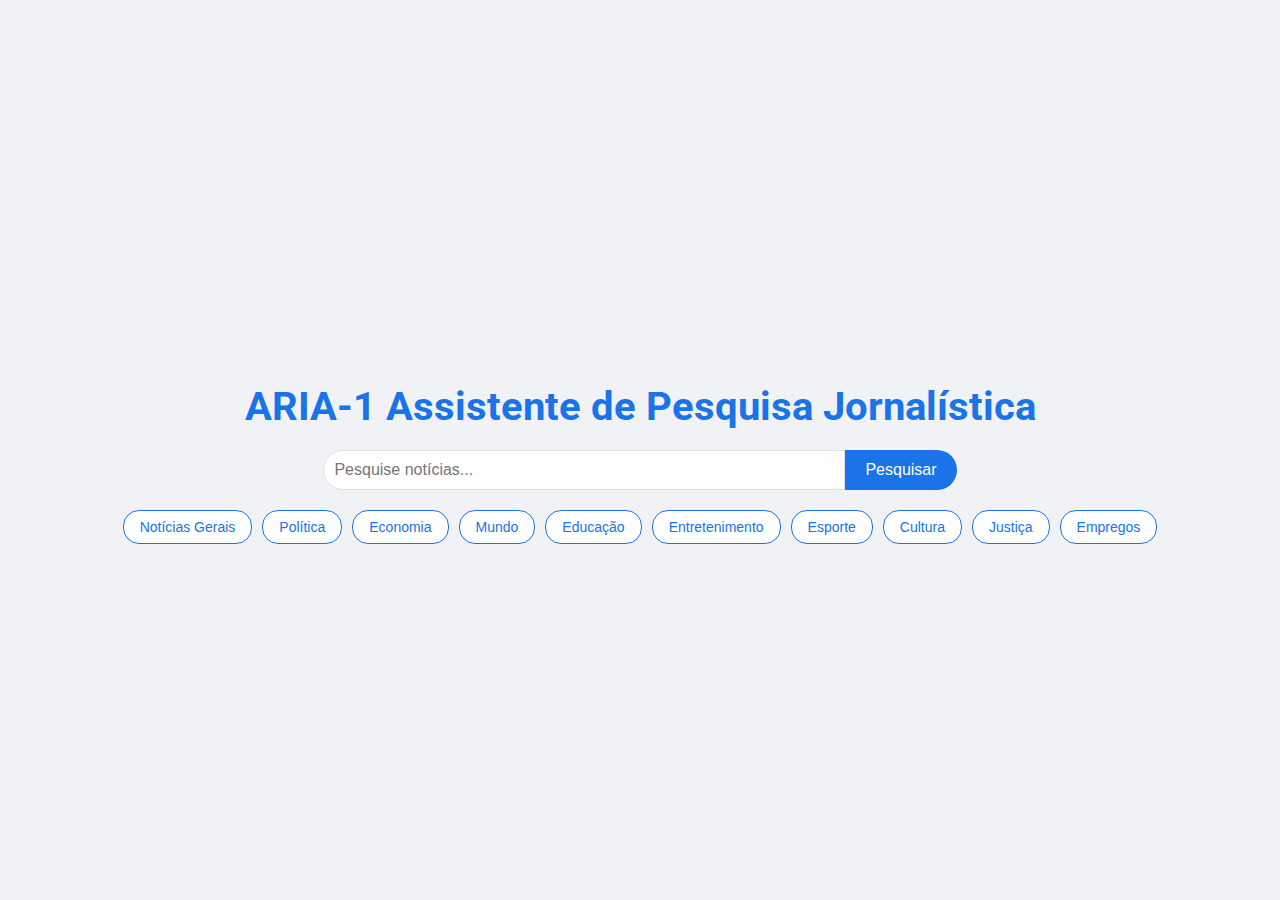
<file: JORNALISTA:TECH/index.html>
<!DOCTYPE html>
<html lang="pt-br">
<head>
    <meta charset="UTF-8">
    <meta name="viewport" content="width=device-width, initial-scale=1.0">
    <title>ARIA-1 Assistente de Pesquisa Jornalística</title>
    <link href="https://fonts.googleapis.com/css2?family=Roboto:wght@300;400;700&display=swap" rel="stylesheet">
    <style>
        body {
            font-family: 'Roboto', sans-serif;
            margin: 0;
            padding: 0;
            display: flex;
            justify-content: center;
            align-items: center;
            height: 100vh;
            background-color: #f0f2f5;
        }
        .container {
            text-align: center;
        }
        h1 {
            color: #1a73e8;
            font-size: 2.5em;
            margin-bottom: 20px;
        }
        .search-form {
            display: flex;
            justify-content: center;
            margin-bottom: 20px;
        }
        .search-input {
            width: 500px;
            padding: 10px;
            font-size: 16px;
            border: 1px solid #dfe1e5;
            border-radius: 24px 0 0 24px;
            outline: none;
        }
        .search-button {
            padding: 10px 20px;
            font-size: 16px;
            background-color: #1a73e8;
            color: white;
            border: none;
            border-radius: 0 24px 24px 0;
            cursor: pointer;
        }
        .categories {
            display: flex;
            justify-content: center;
            flex-wrap: wrap;
            gap: 10px;
            margin-top: 20px;
        }
        .category-button {
            padding: 8px 16px;
            font-size: 14px;
            background-color: #fff;
            color: #1a73e8;
            border: 1px solid #1a73e8;
            border-radius: 16px;
            cursor: pointer;
            transition: background-color 0.3s, color 0.3s;
        }
        .category-button:hover, .category-button.active {
            background-color: #1a73e8;
            color: #fff;
        }
    </style>
</head>
<body>
    <div class="container">
        <h1>ARIA-1 Assistente de Pesquisa Jornalística</h1>
        <form id="search-form" class="search-form" action="../pages/search.html" method="get">
            <input type="text" id="search-input" name="q" class="search-input" placeholder="Pesquise notícias..." required>
            <button type="submit" class="search-button">Pesquisar</button>
        </form>
        <div id="categories" class="categories"></div>
    </div>

    <script>
        const categories = [
            "Notícias Gerais", "Política", "Economia", "Mundo", "Educação",
            "Entretenimento", "Esporte", "Cultura", "Justiça", "Empregos"
        ];

        function createCategoryButtons() {
            const categoriesContainer = document.getElementById("categories");
            categories.forEach((category) => {
                const button = document.createElement("button");
                button.textContent = category;
                button.className = "category-button";
                button.onclick = () => {
                    document.querySelectorAll(".category-button").forEach(btn => btn.classList.remove("active"));
                    button.classList.add("active");
                    document.getElementById("search-form").action = `search.html?category=${encodeURIComponent(category)}`;
                };
                categoriesContainer.appendChild(button);
            });
        }

        createCategoryButtons();
    </script>
</body>
</html>
</file>
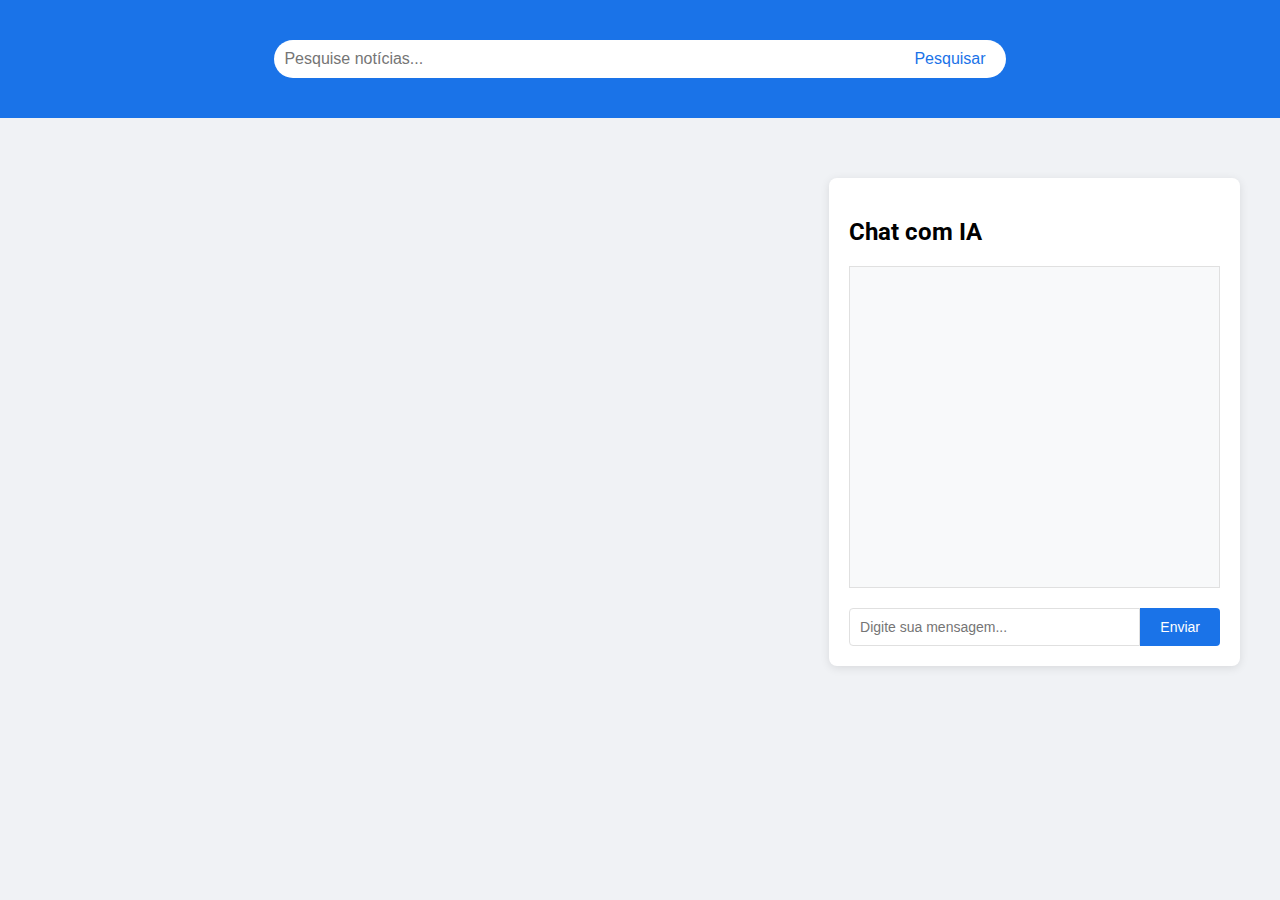
<file: JORNALISTA:TECH/pages/search.html>
<!DOCTYPE html>
<html lang="pt-br">
<head>
    <meta charset="UTF-8">
    <meta name="viewport" content="width=device-width, initial-scale=1.0">
    <title>ARIA-1 Resultados da Pesquisa</title>
    <link href="https://fonts.googleapis.com/css2?family=Roboto:wght@300;400;700&display=swap" rel="stylesheet">
    <style>
        body {
            font-family: 'Roboto', sans-serif;
            margin: 0;
            padding: 0;
            background-color: #f0f2f5;
        }
        .container {
            max-width: 1200px;
            margin: 0 auto;
            padding: 20px;
        }
        header {
            background-color: #1a73e8;
            color: white;
            padding: 20px 0;
        }
        .search-form {
            display: flex;
            justify-content: center;
            align-items: center;
        }
        .search-input {
            width: 50%;
            padding: 10px;
            font-size: 16px;
            border: none;
            border-radius: 24px 0 0 24px;
        }
        .search-button {
            padding: 10px 20px;
            font-size: 16px;
            background-color: #fff;
            color: #1a73e8;
            border: none;
            border-radius: 0 24px 24px 0;
            cursor: pointer;
        }
        .main-content {
            display: flex;
            margin-top: 40px;
        }
        .results {
            width: 66%;
            margin-right: 2%;
        }
        .card {
            background-color: #fff;
            border-radius: 8px;
            box-shadow: 0 2px 10px rgba(0, 0, 0, 0.1);
            overflow: hidden;
            margin-bottom: 20px;
            display: flex;
        }
        .card-image-container {
            width: 200px;
            height: 150px;
            display: flex;
            align-items: center;
            justify-content: center;
            background-color: #f0f0f0;
        }
        .card-image {
            max-width: 100%;
            max-height: 100%;
            object-fit: contain;
        }
        .card-content {
            padding: 20px;
            flex-grow: 1;
        }
        .card-title {
            font-size: 18px;
            font-weight: bold;
            margin-bottom: 10px;
            color: #1a0dab;
            text-decoration: none;
        }
        .card-source {
            font-size: 14px;
            color: #006621;
        }
        .chat-container {
            width: 32%;
            background-color: #fff;
            border-radius: 8px;
            box-shadow: 0 2px 10px rgba(0, 0, 0, 0.1);
            padding: 20px;
        }
        .chat-messages {
            height: 300px;
            overflow-y: auto;
            margin-bottom: 20px;
            border: 1px solid #e0e0e0;
            padding: 10px;
            background-color: #f8f9fa;
        }
        .chat-input {
            display: flex;
        }
        .chat-input input {
            flex-grow: 1;
            padding: 10px;
            font-size: 14px;
            border: 1px solid #e0e0e0;
            border-radius: 4px 0 0 4px;
        }
        .chat-input button {
            padding: 10px 20px;
            font-size: 14px;
            background-color: #1a73e8;
            color: #fff;
            border: none;
            border-radius: 0 4px 4px 0;
            cursor: pointer;
        }
        #loading {
            position: fixed;
            top: 0;
            left: 0;
            width: 100%;
            height: 100%;
            background-color: rgba(255, 255, 255, 0.8);
            display: none;
            justify-content: center;
            align-items: center;
            z-index: 1000;
        }
        .typewriter {
            --blue: #5C86FF;
            --blue-dark: #275EFE;
            --key: #fff;
            --paper: #EEF0FD;
            --text: #D3D4EC;
            --tool: #FBC56C;
            --duration: 3s;
            position: relative;
            -webkit-animation: bounce05 var(--duration) linear infinite;
            animation: bounce05 var(--duration) linear infinite;
        }
        .typewriter .slide {
            width: 92px;
            height: 20px;
            border-radius: 3px;
            margin-left: 14px;
            transform: translateX(14px);
            background: linear-gradient(var(--blue), var(--blue-dark));
            -webkit-animation: slide05 var(--duration) ease infinite;
            animation: slide05 var(--duration) ease infinite;
        }
        .typewriter .slide:before, .typewriter .slide:after,
        .typewriter .slide i:before {
            content: "";
            position: absolute;
            background: var(--tool);
        }
        .typewriter .slide:before {
            width: 2px;
            height: 8px;
            top: 6px;
            left: 100%;
        }
        .typewriter .slide:after {
            left: 94px;
            top: 3px;
            height: 14px;
            width: 6px;
            border-radius: 3px;
        }
        .typewriter .slide i {
            display: block;
            position: absolute;
            right: 100%;
            width: 6px;
            height: 4px;
            top: 4px;
            background: var(--tool);
        }
        .typewriter .slide i:before {
            right: 100%;
            top: -2px;
            width: 4px;
            border-radius: 2px;
            height: 14px;
        }
        .typewriter .paper {
            position: absolute;
            left: 24px;
            top: -26px;
            width: 40px;
            height: 46px;
            border-radius: 5px;
            background: var(--paper);
            transform: translateY(46px);
            -webkit-animation: paper05 var(--duration) linear infinite;
            animation: paper05 var(--duration) linear infinite;
        }
        .typewriter .paper:before {
            content: "";
            position: absolute;
            left: 6px;
            right: 6px;
            top: 7px;
            border-radius: 2px;
            height: 4px;
            transform: scaleY(0.8);
            background: var(--text);
            box-shadow: 0 12px 0 var(--text), 0 24px 0 var(--text), 0 36px 0 var(--text);
        }
        .typewriter .keyboard {
            width: 120px;
            height: 56px;
            margin-top: -10px;
            z-index: 1;
            position: relative;
        }
        .typewriter .keyboard:before, .typewriter .keyboard:after {
            content: "";
            position: absolute;
        }
        .typewriter .keyboard:before {
            top: 0;
            left: 0;
            right: 0;
            bottom: 0;
            border-radius: 7px;
            background: linear-gradient(135deg, var(--blue), var(--blue-dark));
            transform: perspective(10px) rotateX(2deg);
            transform-origin: 50% 100%;
        }
        .typewriter .keyboard:after {
            left: 2px;
            top: 25px;
            width: 11px;
            height: 4px;
            border-radius: 2px;
            box-shadow: 15px 0 0 var(--key), 30px 0 0 var(--key), 45px 0 0 var(--key), 60px 0 0 var(--key), 75px 0 0 var(--key), 90px 0 0 var(--key), 22px 10px 0 var(--key), 37px 10px 0 var(--key), 52px 10px 0 var(--key), 60px 10px 0 var(--key), 68px 10px 0 var(--key), 83px 10px 0 var(--key);
            -webkit-animation: keyboard05 var(--duration) linear infinite;
            animation: keyboard05 var(--duration) linear infinite;
        }
        
        @keyframes bounce05 {
            85%, 92%, 100% {
                transform: translateY(0);
            }
            89% {
                transform: translateY(-4px);
            }
            95% {
                transform: translateY(2px);
            }
        }
        @keyframes slide05 {
            5% {
                transform: translateX(14px);
            }
            15%, 30% {
                transform: translateX(6px);
            }
            40%, 55% {
                transform: translateX(0);
            }
            65%, 70% {
                transform: translateX(-4px);
            }
            80%, 89% {
                transform: translateX(-12px);
            }
            100% {
                transform: translateX(14px);
            }
        }
        @keyframes paper05 {
            5% {
                transform: translateY(46px);
            }
            20%, 30% {
                transform: translateY(34px);
            }
            40%, 55% {
                transform: translateY(22px);
            }
            65%, 70% {
                transform: translateY(10px);
            }
            80%, 85% {
                transform: translateY(0);
            }
            92%, 100% {
                transform: translateY(46px);
            }
        }
        @keyframes keyboard05 {
            5%, 12%, 21%, 30%, 39%, 48%, 57%, 66%, 75%, 84% {
                box-shadow: 15px 0 0 var(--key), 30px 0 0 var(--key), 45px 0 0 var(--key), 60px 0 0 var(--key), 75px 0 0 var(--key), 90px 0 0 var(--key), 22px 10px 0 var(--key), 37px 10px 0 var(--key), 52px 10px 0 var(--key), 60px 10px 0 var(--key), 68px 10px 0 var(--key), 83px 10px 0 var(--key);
            }
            9% {
                box-shadow: 15px 2px 0 var(--key), 30px 0 0 var(--key), 45px 0 0 var(--key), 60px 0 0 var(--key), 75px 0 0 var(--key), 90px 0 0 var(--key), 22px 10px 0 var(--key), 37px 10px 0 var(--key), 52px 10px 0 var(--key), 60px 10px 0 var(--key), 68px 10px 0 var(--key), 83px 10px 0 var(--key);
            }
            18% {
                box-shadow: 15px 0 0 var(--key), 30px 0 0 var(--key), 45px 0 0 var(--key), 60px 2px 0 var(--key), 75px 0 0 var(--key), 90px 0 0 var(--key), 22px 10px 0 var(--key), 37px 10px 0 var(--key), 52px 10px 0 var(--key), 60px 10px 0 var(--key), 68px 10px 0 var(--key), 83px 10px 0 var(--key);
            }
            27% {
                box-shadow: 15px 0 0 var(--key), 30px 0 0 var(--key), 45px 0 0 var(--key), 60px 0 0 var(--key), 75px 0 0 var(--key), 90px 0 0 var(--key), 22px 12px 0 var(--key), 37px 10px 0 var(--key), 52px 10px 0 var(--key), 60px 10px 0 var(--key), 68px 10px 0 var(--key), 83px 10px 0 var(--key);
            }
            36% {
                box-shadow: 15px 0 0 var(--key), 30px 0 0 var(--key), 45px 0 0 var(--key), 60px 0 0 var(--key), 75px 0 0 var(--key), 90px 0 0 var(--key), 22px 10px 0 var(--key), 37px 10px 0 var(--key), 52px 12px 0 var(--key), 60px 12px 0 var(--key), 68px 12px 0 var(--key), 83px 10px 0 var(--key);
            }
            45% {
                box-shadow: 15px 0 0 var(--key), 30px 0 0 var(--key), 45px 0 0 var(--key), 60px 0 0 var(--key), 75px 0 0 var(--key), 90px 2px 0 var(--key), 22px 10px 0 var(--key), 37px 10px 0 var(--key), 52px 10px 0 var(--key), 60px 10px 0 var(--key), 68px 10px 0 var(--key), 83px 10px 0 var(--key);
            }
            54% {
                box-shadow: 15px 0 0 var(--key), 30px 2px 0 var(--key), 45px 0 0 var(--key), 60px 0 0 var(--key), 75px 0 0 var(--key), 90px 0 0 var(--key), 22px 10px 0 var(--key), 37px 10px 0 var(--key), 52px 10px 0 var(--key), 60px 10px 0 var(--key), 68px 10px 0 var(--key), 83px 10px 0 var(--key);
            }
            63% {
                box-shadow: 15px 0 0 var(--key), 30px 0 0 var(--key), 45px 0 0 var(--key), 60px 0 0 var(--key), 75px 0 0 var(--key), 90px 0 0 var(--key), 22px 10px 0 var(--key), 37px 10px 0 var(--key), 52px 10px 0 var(--key), 60px 10px 0 var(--key), 68px 10px 0 var(--key), 83px 12px 0 var(--key);
            }
            72% {
                box-shadow: 15px 0 0 var(--key), 30px 0 0 var(--key), 45px 2px 0 var(--key), 60px 0 0 var(--key), 75px 0 0 var(--key), 90px 0 0 var(--key), 22px 10px 0 var(--key), 37px 10px 0 var(--key), 52px 10px 0 var(--key), 60px 10px 0 var(--key), 68px 10px 0 var(--key), 83px 10px 0 var(--key);
            }
            81% {
                box-shadow: 15px 0 0 var(--key), 30px 0 0 var(--key), 45px 0 0 var(--key), 60px 0 0 var(--key), 75px 0 0 var(--key), 90px 0 0 var(--key), 22px 10px 0 var(--key), 37px 12px 0 var(--key), 52px 10px 0 var(--key), 60px 10px 0 var(--key), 68px 10px 0 var(--key), 83px 10px 0 var(--key);
            }
        }
        .user-message, .ai-message {
            padding: 12px;
            margin: 8px 0;
            border-radius: 8px;
            max-width: 85%;
            word-wrap: break-word;
        }
        .user-message {
            background-color: #e3f2fd;
            margin-left: auto;
            margin-right: 0;
        }
        .ai-message {
            background-color: #fff;
            border: 1px solid #e0e0e0;
            margin-right: auto;
            margin-left: 0;
        }
    </style>
</head>
<body>
    <header>
        <div class="container">
            <form id="search-form" class="search-form">
                <input type="text" id="search-input" class="search-input" placeholder="Pesquise notícias...">
                <button type="submit" class="search-button">Pesquisar</button>
            </form>
        </div>
    </header>

    <main class="container">
        <div id="loading">
            <div class="typewriter">
                <div class="slide"><i></i></div>
                <div class="paper"></div>
                <div class="keyboard"></div>
            </div>
        </div>
        <div class="main-content">
            <div id="results" class="results"></div>
            <div class="chat-container">
                <h2>Chat com IA</h2>
                <div id="chat-messages" class="chat-messages"></div>
                <div class="chat-input">
                    <input type="text" id="chat-input" placeholder="Digite sua mensagem...">
                    <button id="chat-submit">Enviar</button>
                </div>
            </div>
        </div>
    </main>

    <script>
        let searchHistory = JSON.parse(localStorage.getItem('searchHistory')) || [];

        function getQueryParameter(name) {
            const urlParams = new URLSearchParams(window.location.search);
            return urlParams.get(name);
        }

        async function callSaturnAPI(query, category) {
            try {
                const params = new URLSearchParams({
                    query: query.trim(),
                    category: category || 'Notícias Gerais'
                });

                const apiUrl = `https://stec.cx/saturn/get-news-2.php?${params.toString()}`;
                console.log(`Consultando a API Saturn com o URL: ${apiUrl}`);

                const response = await fetch(apiUrl);
                if (!response.ok) {
                    throw new Error(`HTTP error! status: ${response.status}`);
                }
                const data = await response.json();
                console.log('Resposta da API Saturn:', data);
                return data;
            } catch (error) {
                console.error('Erro ao chamar API Saturn:', error);
                throw error;
            }
        }

        function extractKeywords(text) {
            const words = text.split(/\s+/);
            const keywords = words.filter(word => {
                const commonWords = ["de", "sobre", "a", "o", "é", "e", "um", "uma", "para"];
                const lowercaseWord = word.toLowerCase();
                return !commonWords.includes(lowercaseWord);
            });
            return keywords.join(" ");
        }

        async function callGeminiAPI(content) {
            try {
                const apiKey = 'AIzaSyDJC5a7eWgMYRU2hCjWNzjT1wHDm3Dixvg';
                const apiUrl = 'https://generativelanguage.googleapis.com/v1beta/models/gemini-1.5-pro:generateContent';

                console.log('Enviando requisição para Gemini API:', content);

                const response = await fetch(`${apiUrl}?key=${apiKey}`, {
                    method: "POST",
                    headers: {
                        "Content-Type": "application/json"
                    },
                    body: JSON.stringify({
                        "contents": [{
                            "parts": [{
                                "text": `Você é um assistente especializado em análise de notícias. 
                                        Por favor, analise estas manchetes e forneça um breve resumo 
                                        em português sobre o contexto e a importância destas notícias: ${content}`
                            }]
                        }],
                        "generationConfig": {
                            "temperature": 0.7,
                            "topK": 40,
                            "topP": 0.95,
                            "maxOutputTokens": 1024,
                        }
                    })
                });

                if (!response.ok) {
                    throw new Error(`HTTP error! status: ${response.status}`);
                }

                const data = await response.json();
                console.log('Resposta da Gemini API:', data);
                
                if (data.candidates && data.candidates[0]?.content?.parts?.[0]?.text) {
                    return data.candidates[0].content.parts[0].text;
                } else {
                    throw new Error('Estrutura de resposta inválida da API Gemini');
                }
            } catch (error) {
                console.error('Erro ao chamar Gemini API:', error);
                throw error;
            }
        }

        async function performSearch() {
            const query = document.getElementById("search-input").value;
            const category = getQueryParameter("category") || "Notícias Gerais";
            
            if (!query.trim()) {
                displayError("Por favor, insira um termo de pesquisa.");
                return;
            }

            console.log(`Iniciando pesquisa para: "${query}" na categoria "${category}"`);
            
            document.getElementById("loading").style.display = "flex";
            document.getElementById("results").innerHTML = "";
            
            try {
                const data = await callSaturnAPI(query, category);
                
                if (!Array.isArray(data)) {
                    throw new Error("Formato de resposta inválido da API Saturn");
                }
                
                if (data.length === 0) {
                    displayError("Nenhum resultado encontrado para sua pesquisa.");
                    return;
                }

                displayResults(data);
                updateSearchHistory(query);

                // Gerar resumo com a IA
                const titles = data.map(item => item.title).join('. ');
                const aiPrompt = `Manchetes das notícias: ${titles}`;
                
                try {
                    const aiResponse = await callGeminiAPI(aiPrompt);
                    addMessage("📰 Análise das Notícias:\n\n" + aiResponse);
                } catch (error) {
                    console.error("Erro ao gerar análise com IA:", error);
                    addMessage("❌ Desculpe, não foi possível gerar uma análise neste momento. Por favor, tente novamente mais tarde.");
                }

            } catch (error) {
                console.error("Erro durante a pesquisa:", error);
                displayError("Ocorreu um erro ao processar sua pesquisa. Por favor, tente novamente.");
            } finally {
                document.getElementById("loading").style.display = "none";
            }
        }

        function displayResults(results) {
            const resultsContainer = document.getElementById("results");
            resultsContainer.innerHTML = '';

            results.forEach((result) => {
                console.log(`Exibindo resultado: ${result.title}`);

                const card = document.createElement("div");
                card.className = "card";

                const imgContainer = document.createElement("div");
                imgContainer.className = "card-image-container";

                const img = document.createElement("img");
                img.className = "card-image";
                img.alt = "Ícone do site";
                
                // Usar o favicon do site em vez do APIFlash
                const domain = new URL(result.url).hostname;
                img.src = `https://www.google.com/s2/favicons?domain=${domain}&sz=128`;

                img.onerror = () => {
                    img.src = 'data:image/svg+xml,<svg xmlns="http://www.w3.org/2000/svg" width="200" height="150" viewBox="0 0 200 150"><rect width="100%" height="100%" fill="%23f0f0f0"/><text x="50%" y="50%" font-family="Arial" font-size="14" fill="%23666" text-anchor="middle">Imagem não disponível</text></svg>';
                };

                imgContainer.appendChild(img);

                const content = document.createElement("div");
                content.className = "card-content";

                const title = document.createElement("a");
                title.className = "card-title";
                title.href = result.url;
                title.target = "_blank";
                title.textContent = result.title;

                const source = document.createElement("p");
                source.className = "card-source";
                source.textContent = domain;

                content.appendChild(title);
                content.appendChild(source);

                card.appendChild(imgContainer);
                card.appendChild(content);

                resultsContainer.appendChild(card);
            });
        }

        function displayError(message) {
            const resultsContainer = document.getElementById("results");
            resultsContainer.innerHTML = `
                <div style="background-color: #fee; color: #c00; padding: 1em; border-radius: 4px; margin-top: 1em;">
                    <p style="margin: 0;">${message}</p>
                </div>
            `;
            console.error("Erro exibido:", message);
        }

        function updateSearchHistory(query) {
            if (!searchHistory.includes(query)) {
                searchHistory.unshift(query);
                if (searchHistory.length > 5) {
                    searchHistory.pop();
                }
                localStorage.setItem('searchHistory', JSON.stringify(searchHistory));
            }
        }

        function addMessage(message, isUser = false) {
            const messageElement = document.createElement("div");
            messageElement.className = isUser ? "user-message" : "ai-message";
            messageElement.textContent = message;
            
            const chatMessages = document.getElementById("chat-messages");
            chatMessages.appendChild(messageElement);
            chatMessages.scrollTop = chatMessages.scrollHeight;
        }

        document.getElementById("search-form").addEventListener("submit", function (e) {
            e.preventDefault();
            console.log("Formulário de pesquisa enviado");
            performSearch();
        });

        document.getElementById("chat-submit").addEventListener("click", async function() {
            const message = document.getElementById("chat-input").value.trim();
            if (message) {
                addMessage(message, true);
                document.getElementById("chat-input").value = "";
                
                try {
                    const response = await callGeminiAPI(message);
                    addMessage(response);
                } catch (error) {
                    console.error("Erro ao chamar a API do Gemini:", error);
                    addMessage("Desculpe, ocorreu um erro ao processar sua mensagem. Por favor, tente novamente.");
                }
            }
        });

        document.getElementById("chat-input").addEventListener("keypress", function(e) {
            if (e.key === "Enter") {
                document.getElementById("chat-submit").click();
            }
        });

        // Initialize the page
        const queryFromUrl = getQueryParameter("q");
        if (queryFromUrl) {
            document.getElementById("search-input").value = queryFromUrl;
            performSearch();
        }
    </script>
</body>
</html>
</file>
